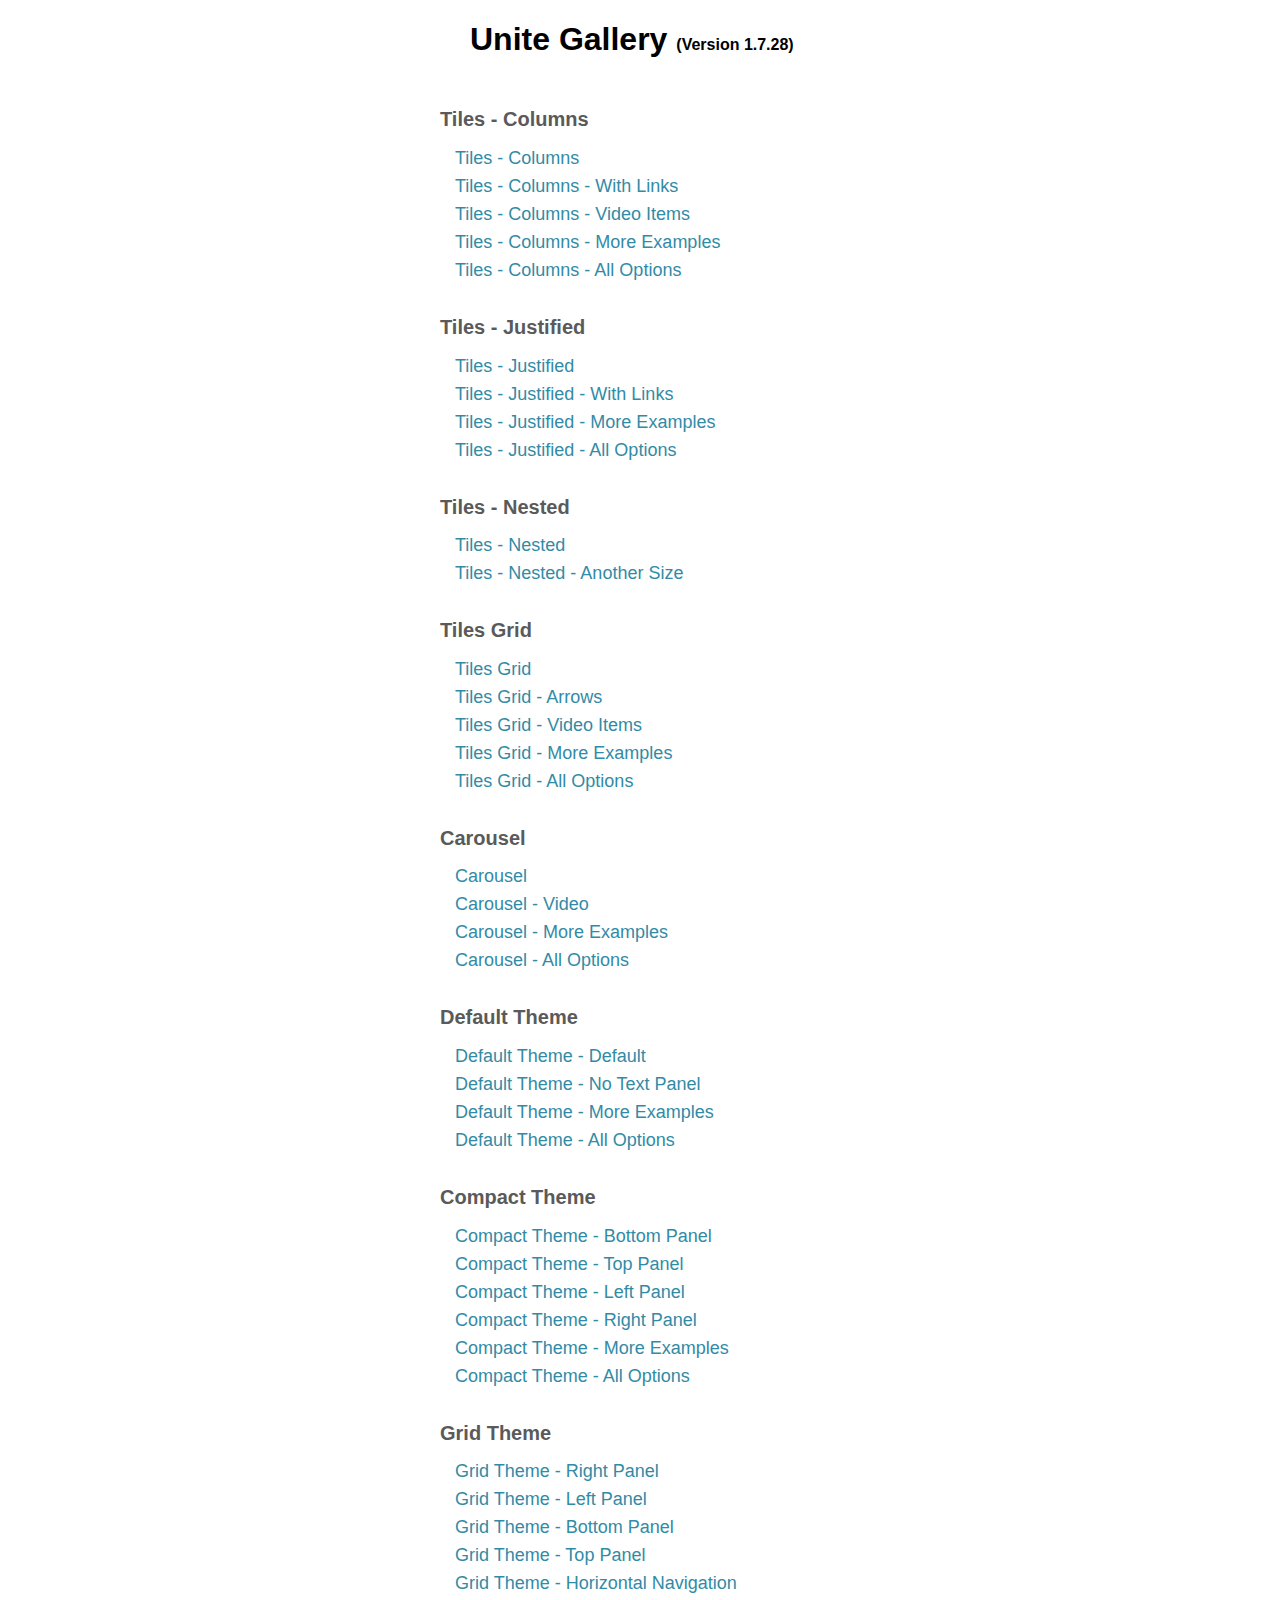
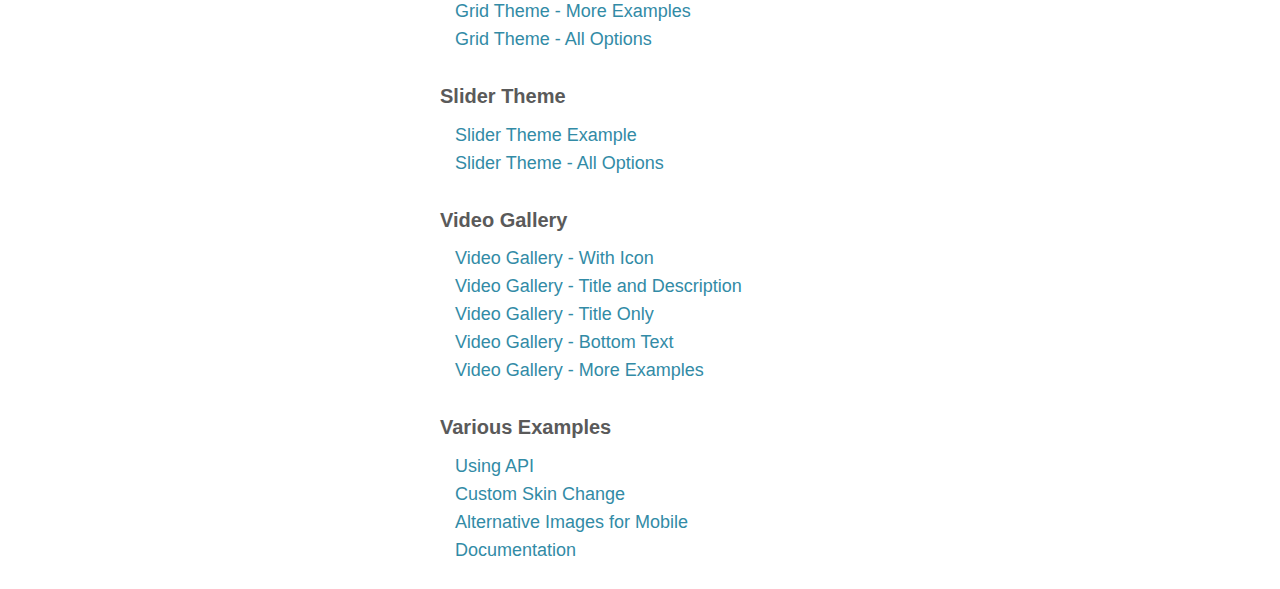
<file: unitegallery-master/package/index.html>
<!DOCTYPE html>

<html xmlns="http://www.w3.org/1999/xhtml">
<head>
<meta http-equiv="Content-Type" content="text/html; charset=UTF-8" />
<title>Unite Gallery</title>

	<script type='text/javascript' src='unitegallery/js/jquery-11.0.min.js'></script>		
	
	<style>
		body{
			font-family:sans-serif,verdana;
			color:#5A5A5A;
		}
		
		.main{
			margin:0px auto;
			width:400px;
			padding-bottom:20px;
		}
		
		ul{
			margin:0px;
			padding:0px;
			display:block;			
		}
		
		ul li{
			text-align:left;
			list-style:none;
			margin-top:7px;
			padding-left:15px;
		}
		
		ul li a{
			text-decoration:none;
			font-size:18px;
			color:#328BA6;
		}
		
		ul li a:hover{
			color:#40A632;
		}
		
		h1{
			padding-left:30px;
			margin-bottom:50px;
		}
		h1 a{
			text-decoration:none;
			color:#000000;
		}
		h1 a:hover{
			text-decoration:underline;
		}
		
		h1 span{
			font-size:16px;
		}
		
		h2{
			margin-top:35px;
			font-size:20px;
		}
		
	</style>
	
</head>

<body>
	
	<div class="main">
		<h1><a href="http://unitegallery.net" target="_blank">Unite Gallery</a> <span><a href="unitegallery/release_log.txt" target="_blank">(Version 1.7.28)</a></span></h1>

		<h2>Tiles - Columns</h2>
		
		<ul>
			<li>
				<a href="tiles_columns.html" target="_blank">Tiles - Columns</a>
			</li>
			<li>
				<a href="tiles_columns_links.html" target="_blank">Tiles - Columns - With Links</a>
			</li>
			<li>
				<a href="tiles_columns_video.html" target="_blank">Tiles - Columns - Video Items</a>
			</li>
			<li>
				<a href="http://unitegallery.net/index.php?page=tiles-columns-variuos" target="_blank">Tiles - Columns - More Examples</a>
			</li>
			<li>
				<a href="http://unitegallery.net/index.php?page=tiles-columns-options" target="_blank">Tiles - Columns - All Options</a>
			</li>
			
		</ul>
		
		<h2>Tiles - Justified</h2>
		
		<ul>
			<li>
				<a href="tiles_justified.html" target="_blank">Tiles - Justified</a>
			</li>
			<li>
				<a href="tiles_justified_links.html" target="_blank">Tiles - Justified - With Links</a>
			</li>
			<li>
				<a href="http://unitegallery.net/index.php?page=tiles-justified-various" target="_blank">Tiles - Justified - More Examples</a>
			</li>
			<li>
				<a href="http://unitegallery.net/index.php?page=tiles-justified-options" target="_blank">Tiles - Justified - All Options</a>
			</li>
		</ul>

		<h2>Tiles - Nested</h2>
		
		<ul>
			<li>
				<a href="tiles_nested.html" target="_blank">Tiles - Nested</a>
			</li>
			<li>
				<a href="tiles_nested_size.html" target="_blank">Tiles - Nested - Another Size</a>
			</li>
		</ul>
	
		<h2>Tiles Grid</h2>
		
		<ul>
			<li>
				<a href="tilesgrid.html" target="_blank">Tiles Grid</a>
			</li>
			<li>
				<a href="tilesgrid_arrows.html" target="_blank">Tiles Grid - Arrows</a>
			</li>
			<li>
				<a href="tilesgrid_video.html" target="_blank">Tiles Grid - Video Items</a>
			</li>
			<li>
				<a href="http://unitegallery.net/index.php?page=tilesgrid-variuos" target="_blank">Tiles Grid - More Examples</a>
			</li>
			<li>
				<a href="http://unitegallery.net/index.php?page=tilesgrid-options" target="_blank">Tiles Grid - All Options</a>
			</li>
		</ul>
		
		<h2>Carousel</h2>
		
		<ul>
			<li>
				<a href="carousel.html" target="_blank">Carousel</a>
			</li>
			<li>
				<a href="carousel_video.html" target="_blank">Carousel - Video</a>
			</li>
			<li>
				<a href="http://unitegallery.net/index.php?page=carousel-various" target="_blank">Carousel - More Examples</a>
			</li>
			<li>
				<a href="http://unitegallery.net/index.php?page=carousel-options" target="_blank">Carousel - All Options</a>
			</li>
		</ul>
		
			
		<h2>Default Theme</h2>
		
		<ul>
			<li>
				<a href="default.html" target="_blank">Default Theme - Default</a>
			</li>
			<li>
				<a href="default_no_panel.html" target="_blank">Default Theme - No Text Panel</a>
			</li>
			<li>
				<a href="http://unitegallery.net/index.php?page=default-variuos" target="_blank">Default Theme - More Examples</a>
			</li>
			<li>
				<a href="http://unitegallery.net/index.php?page=default-options" target="_blank">Default Theme - All Options</a>
			</li>
		</ul>
		
		<h2>Compact Theme</h2>
		
		<ul>
			<li>
				<a href="compact_bottom.html" target="_blank">Compact Theme - Bottom Panel</a>
			</li>
			<li>
				<a href="compact_top.html" target="_blank">Compact Theme - Top Panel</a>
			</li>
			<li>
				<a href="compact_left.html" target="_blank">Compact Theme - Left Panel</a>
			</li>
			<li>
				<a href="compact_right.html" target="_blank">Compact Theme - Right Panel</a>
			</li>
			<li>
				<a href="http://unitegallery.net/index.php?page=compact-variuos" target="_blank">Compact Theme - More Examples</a>
			</li>
			<li>
				<a href="http://unitegallery.net/index.php?page=compact-options" target="_blank">Compact Theme - All Options</a>
			</li>
		</ul>
		
		<h2>Grid Theme</h2>
		
		<ul>
			<li>
				<a href="grid_right.html" target="_blank">Grid Theme - Right Panel</a>
			</li>
			<li>
				<a href="grid_left.html" target="_blank">Grid Theme - Left Panel</a>
			</li>
			<li>
				<a href="grid_bottom.html" target="_blank">Grid Theme - Bottom Panel</a>
			</li>
			<li>
				<a href="grid_top.html" target="_blank">Grid Theme - Top Panel</a>
			</li>
			<li>
				<a href="grid_horizontal.html" target="_blank">Grid Theme - Horizontal Navigation</a>
			</li>
			<li>
				<a href="http://unitegallery.net/index.php?page=grid-various" target="_blank">Grid Theme - More Examples</a>
			</li>
			<li>
				<a href="http://unitegallery.net/index.php?page=grid-options" target="_blank">Grid Theme - All Options</a>
			</li>
		</ul>
		
		<h2>Slider Theme</h2>
		
		<ul>
			<li>
				<a href="slider.html" target="_blank">Slider Theme Example</a>
			</li>
			<li>
				<a href="http://unitegallery.net/index.php?page=slider-options" target="_blank">Slider Theme - All Options</a>
			</li>
		</ul>
	
		<h2>Video Gallery</h2>
		
		<ul>
			<li>
				<a href="video_icon.html" target="_blank">Video Gallery - With Icon</a>
			</li>
			<li>
				<a href="video_both.html" target="_blank">Video Gallery - Title and Description</a>
			</li>
			<li>
				<a href="video_title.html" target="_blank">Video Gallery - Title Only</a>
			</li>
			<li>
				<a href="video_bottom.html" target="_blank">Video Gallery - Bottom Text</a>
			</li>
			<li>
				<a href="http://unitegallery.net/index.php?page=video-theme-options" target="_blank">Video Gallery - More Examples</a>
			</li>
		</ul>
		
		<h2>Various Examples</h2>
		
		<ul>
			<li>
				<a href="api.html" target="_blank">Using API</a>
			</li>
			<li>
				<a href="skin.html" target="_blank">Custom Skin Change</a>
			</li>
			<li>
				<a href="alter_images.html" target="_blank">Alternative Images for Mobile</a>
			</li>
			<li>
				<a href="http://unitegallery.net/index.php?page=documentation" target="_blank">Documentation</a>
			</li>
		</ul>
		
	</div>

</body>
</html>
</file>
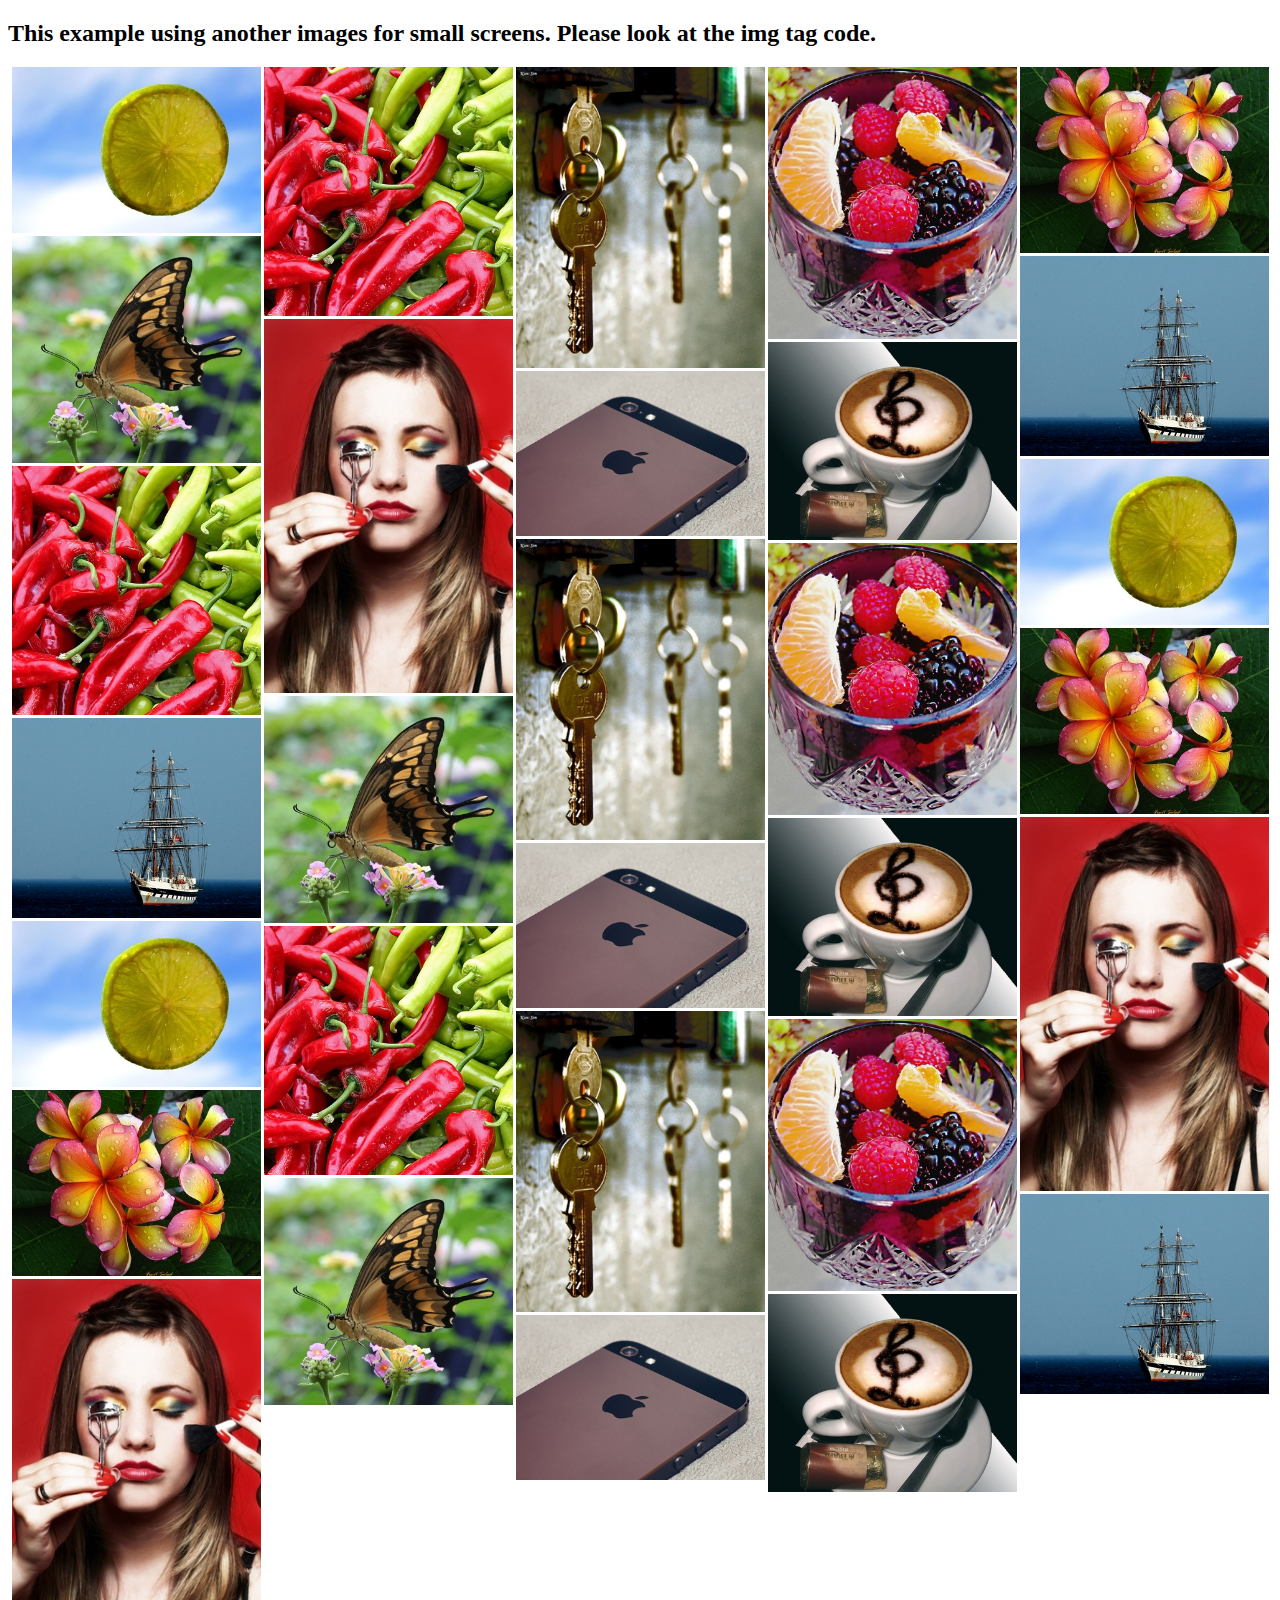
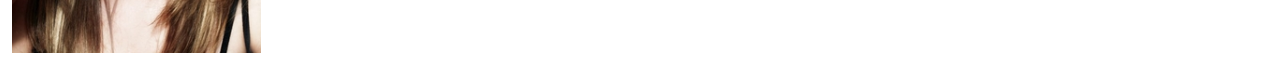
<file: unitegallery-master/package/alter_images.html>
<!DOCTYPE html>

<html xmlns="http://www.w3.org/1999/xhtml">
<head>
<meta http-equiv="Content-Type" content="text/html; charset=UTF-8" />
<title>Unite Gallery - Alternative Image For Mobile</title>

	<script type='text/javascript' src='unitegallery/js/jquery-11.0.min.js'></script>	
	<script type='text/javascript' src='unitegallery/js/unitegallery.min.js'></script>	

	<link rel='stylesheet' href='unitegallery/css/unite-gallery.css' type='text/css' />
	
	<script type='text/javascript' src='unitegallery/themes/tiles/ug-theme-tiles.js'></script>
	
	
</head>

<body>
	
	<h2>This example using another images for small screens. Please look at the img tag code. </h2>
	
	<div id="gallery" style="display:none;">

		<a href="http://unitegallery.net">
		<img alt="Lemon Slice"
		     src="images/thumbs/tile1.jpg"
		     data-image="images/big/tile1.jpg"
		     data-image-mobile="images/thumbs/tile1.jpg"
		     data-thumb-mobile="images/thumbs/tile1.jpg"
		     data-description="This is a Lemon Slice"
		     style="display:none">
		</a>

		<a href="http://unitegallery.net">
		<img alt="Peppers"
		     src="images/thumbs/tile2.jpg"
		     data-image="images/big/tile2.jpg"
		     data-image-mobile="images/thumbs/tile2.jpg"
		     data-thumb-mobile="images/thumbs/tile2.jpg"
		     data-description="Those are peppers"
		     style="display:none">
		</a>

		<a href="http://unitegallery.net">
		<img alt="Keys"
		     src="images/thumbs/tile3.jpg"
		     data-image="images/big/tile3.jpg"
		     data-image-mobile="images/thumbs/tile3.jpg"
		     data-thumb-mobile="images/thumbs/tile3.jpg"
		     data-description="Those are keys"
		     style="display:none">
		</a>

		<a href="http://unitegallery.net">
		<img alt="Friuts in cup"
		     src="images/thumbs/tile4.jpg"
		     data-image="images/big/tile4.jpg"
		     data-image-mobile="images/thumbs/tile4.jpg"
		     data-thumb-mobile="images/thumbs/tile4.jpg"
		     data-description="Those are friuts in a cup"
		     style="display:none">
		</a>

		<a href="http://unitegallery.net">
		<img alt="Yellow Flowers"
		     src="images/thumbs/tile5.jpg"
		     data-image="images/big/tile5.jpg"
		     data-image-mobile="images/thumbs/tile5.jpg"
		     data-thumb-mobile="images/thumbs/tile5.jpg"
		     data-description="Those are yellow flowers"
		     style="display:none">
		</a>

		<a href="http://unitegallery.net">
		<img alt="Butterfly"
		     src="images/thumbs/tile6.jpg"
		     data-image="images/big/tile6.jpg"
		     data-image-mobile="images/thumbs/tile6.jpg"
		     data-thumb-mobile="images/thumbs/tile6.jpg"
		     data-description="This is butterfly"
		     style="display:none">
		</a>

		<a href="http://unitegallery.net">
		<img alt="Boat"
		     src="images/thumbs/tile7.jpg"
		     data-image="images/big/tile7.jpg"
		     data-image-mobile="images/thumbs/tile7.jpg"
		     data-thumb-mobile="images/thumbs/tile7.jpg"
		     data-description="This is a boat"
		     style="display:none">
		</a>

		<a href="http://unitegallery.net">
		<img alt="Woman"
		     src="images/thumbs/tile8.jpg"
		     data-image="images/big/tile8.jpg"
		     data-image-mobile="images/thumbs/tile8.jpg"
		     data-thumb-mobile="images/thumbs/tile8.jpg"
		     data-description="This is a woman"
		     style="display:none">
		</a>

		<a href="http://unitegallery.net">
		<img alt="Cup Of Coffee"
		     src="images/thumbs/tile9.jpg"
		     data-image="images/big/tile9.jpg"
		     data-image-mobile="images/thumbs/tile9.jpg"
		     data-thumb-mobile="images/thumbs/tile9.jpg"
		     data-description="This is cup of coffee"
		     style="display:none">
		</a>

		<a href="http://unitegallery.net">
		<img alt="Iphone Back"
		     src="images/thumbs/tile10.jpg"
		     data-image="images/big/tile10.jpg"
		     data-image-mobile="images/thumbs/tile10.jpg"
		     data-thumb-mobile="images/thumbs/tile10.jpg"
		     data-description="This is iphone back"
		     style="display:none">
		</a>
		
		<a href="http://unitegallery.net">
		<img alt="Lemon Slice"
		     src="images/thumbs/tile1.jpg"
		     data-image="images/big/tile1.jpg"
		     data-image-mobile="images/thumbs/tile1.jpg"
		     data-thumb-mobile="images/thumbs/tile1.jpg"
		     data-description="This is a Lemon Slice"
		     style="display:none">
		</a>

		<a href="http://unitegallery.net">
		<img alt="Peppers"
		     src="images/thumbs/tile2.jpg"
		     data-image="images/big/tile2.jpg"
		     data-image-mobile="images/thumbs/tile2.jpg"
		     data-thumb-mobile="images/thumbs/tile2.jpg"
		     data-description="Those are peppers"
		     style="display:none">
		</a>

		<a href="http://unitegallery.net">
		<img alt="Keys"
		     src="images/thumbs/tile3.jpg"
		     data-image="images/big/tile3.jpg"
		     data-image-mobile="images/thumbs/tile3.jpg"
		     data-thumb-mobile="images/thumbs/tile3.jpg"
		     data-description="Those are keys"
		     style="display:none">
		</a>

		<a href="http://unitegallery.net">
		<img alt="Friuts in cup"
		     src="images/thumbs/tile4.jpg"
		     data-image="images/big/tile4.jpg"
		     data-image-mobile="images/thumbs/tile4.jpg"
		     data-thumb-mobile="images/thumbs/tile4.jpg"
		     data-description="Those are friuts in a cup"
		     style="display:none">
		</a>

		<a href="http://unitegallery.net">
		<img alt="Yellow Flowers"
		     src="images/thumbs/tile5.jpg"
		     data-image="images/big/tile5.jpg"
		     data-image-mobile="images/thumbs/tile5.jpg"
		     data-thumb-mobile="images/thumbs/tile5.jpg"
		     data-description="Those are yellow flowers"
		     style="display:none">
		</a>

		<a href="http://unitegallery.net">
		<img alt="Butterfly"
		     src="images/thumbs/tile6.jpg"
		     data-image="images/big/tile6.jpg"
		     data-image-mobile="images/thumbs/tile6.jpg"
		     data-thumb-mobile="images/thumbs/tile6.jpg"
		     data-description="This is butterfly"
		     style="display:none">
		</a>

		<a href="http://unitegallery.net">
		<img alt="Boat"
		     src="images/thumbs/tile7.jpg"
		     data-image="images/big/tile7.jpg"
		     data-image-mobile="images/thumbs/tile7.jpg"
		     data-thumb-mobile="images/thumbs/tile7.jpg"
		     data-description="This is a boat"
		     style="display:none">
		</a>

		<a href="http://unitegallery.net">
		<img alt="Woman"
		     src="images/thumbs/tile8.jpg"
		     data-image="images/big/tile8.jpg"
		     data-image-mobile="images/thumbs/tile8.jpg"
		     data-thumb-mobile="images/thumbs/tile8.jpg"
		     data-description="This is a woman"
		     style="display:none">
		</a>

		<a href="http://unitegallery.net">
		<img alt="Cup Of Coffee"
		     src="images/thumbs/tile9.jpg"
		     data-image="images/big/tile9.jpg"
		     data-image-mobile="images/thumbs/tile9.jpg"
		     data-thumb-mobile="images/thumbs/tile9.jpg"
		     data-description="This is cup of coffee"
		     style="display:none">
		</a>

		<a href="http://unitegallery.net">
		<img alt="Iphone Back"
		     src="images/thumbs/tile10.jpg"
		     data-image="images/big/tile10.jpg"
		     data-image-mobile="images/thumbs/tile10.jpg"
		     data-thumb-mobile="images/thumbs/tile10.jpg"
		     data-description="This is iphone back"
		     style="display:none">
		</a>
		<a href="http://unitegallery.net">
		<img alt="Lemon Slice"
		     src="images/thumbs/tile1.jpg"
		     data-image="images/big/tile1.jpg"
		     data-image-mobile="images/thumbs/tile1.jpg"
		     data-thumb-mobile="images/thumbs/tile1.jpg"
		     data-description="This is a Lemon Slice"
		     style="display:none">
		</a>

		<a href="http://unitegallery.net">
		<img alt="Peppers"
		     src="images/thumbs/tile2.jpg"
		     data-image="images/big/tile2.jpg"
		     data-image-mobile="images/thumbs/tile2.jpg"
		     data-thumb-mobile="images/thumbs/tile2.jpg"
		     data-description="Those are peppers"
		     style="display:none">
		</a>

		<a href="http://unitegallery.net">
		<img alt="Keys"
		     src="images/thumbs/tile3.jpg"
		     data-image="images/big/tile3.jpg"
		     data-image-mobile="images/thumbs/tile3.jpg"
		     data-thumb-mobile="images/thumbs/tile3.jpg"
		     data-description="Those are keys"
		     style="display:none">
		</a>

		<a href="http://unitegallery.net">
		<img alt="Friuts in cup"
		     src="images/thumbs/tile4.jpg"
		     data-image="images/big/tile4.jpg"
		     data-image-mobile="images/thumbs/tile4.jpg"
		     data-thumb-mobile="images/thumbs/tile4.jpg"
		     data-description="Those are friuts in a cup"
		     style="display:none">
		</a>

		<a href="http://unitegallery.net">
		<img alt="Yellow Flowers"
		     src="images/thumbs/tile5.jpg"
		     data-image="images/big/tile5.jpg"
		     data-image-mobile="images/thumbs/tile5.jpg"
		     data-thumb-mobile="images/thumbs/tile5.jpg"
		     data-description="Those are yellow flowers"
		     style="display:none">
		</a>

		<a href="http://unitegallery.net">
		<img alt="Butterfly"
		     src="images/thumbs/tile6.jpg"
		     data-image="images/big/tile6.jpg"
		     data-image-mobile="images/thumbs/tile6.jpg"
		     data-thumb-mobile="images/thumbs/tile6.jpg"
		     data-description="This is butterfly"
		     style="display:none">
		</a>

		<a href="http://unitegallery.net">
		<img alt="Boat"
		     src="images/thumbs/tile7.jpg"
		     data-image="images/big/tile7.jpg"
		     data-image-mobile="images/thumbs/tile7.jpg"
		     data-thumb-mobile="images/thumbs/tile7.jpg"
		     data-description="This is a boat"
		     style="display:none">
		</a>

		<a href="http://unitegallery.net">
		<img alt="Woman"
		     src="images/thumbs/tile8.jpg"
		     data-image="images/big/tile8.jpg"
		     data-image-mobile="images/thumbs/tile8.jpg"
		     data-thumb-mobile="images/thumbs/tile8.jpg"
		     data-description="This is a woman"
		     style="display:none">
		</a>

		<a href="http://unitegallery.net">
		<img alt="Cup Of Coffee"
		     src="images/thumbs/tile9.jpg"
		     data-image="images/big/tile9.jpg"
		     data-image-mobile="images/thumbs/tile9.jpg"
		     data-thumb-mobile="images/thumbs/tile9.jpg"
		     data-description="This is cup of coffee"
		     style="display:none">
		</a>

		<a href="http://unitegallery.net">
		<img alt="Iphone Back"
		     src="images/thumbs/tile10.jpg"
		     data-image="images/big/tile10.jpg"
		     data-image-mobile="images/thumbs/tile10.jpg"
		     data-thumb-mobile="images/thumbs/tile10.jpg"
		     data-description="This is iphone back"
		     style="display:none">
		</a>

			 
	</div>
	
	<script type="text/javascript">

		jQuery(document).ready(function(){

			jQuery("#gallery").unitegallery();

		});
		
	</script>


</body>
</html>
</file>
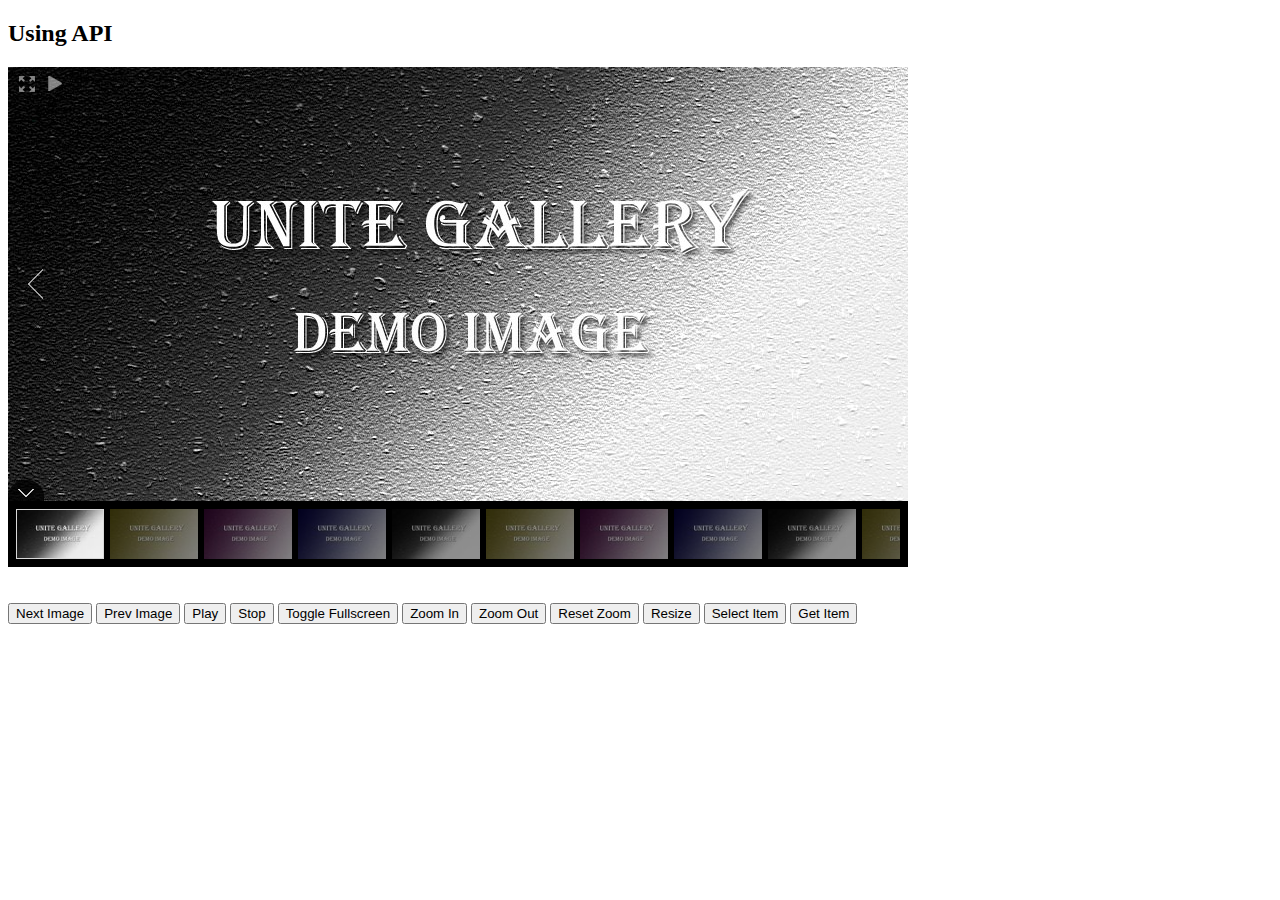
<file: unitegallery-master/package/api.html>
<!DOCTYPE html>

<html xmlns="http://www.w3.org/1999/xhtml">
<head>
<meta http-equiv="Content-Type" content="text/html; charset=UTF-8" />
<title>Unite Gallery - Using API</title>

	<script type='text/javascript' src='unitegallery/js/jquery-11.0.min.js'></script>	
	<script type='text/javascript' src='unitegallery/js/unitegallery.min.js'></script>	

	<link rel='stylesheet' href='unitegallery/css/unite-gallery.css' type='text/css' />
	
	<script type='text/javascript' src='unitegallery/themes/compact/ug-theme-compact.js'></script>
	
	
</head>

<body>
	
	<h2>Using API</h2>
	
	<div id="gallery" style="display:none;">
	
		<img alt="Preview Image 1"
			 src="images/thumbs/thumb1.jpg"
			 data-image="images/big/image1.jpg"
			 data-description="Preview Image 1 Description">
		
		<img alt="Preview Image 2"
			 src="images/thumbs/thumb2.jpg"
			 data-image="images/big/image2.jpg"
			 data-description="Preview Image 2 Description">
			 
		<img alt="Preview Image 3"
			 src="images/thumbs/thumb3.jpg"
			 data-image="images/big/image3.jpg"
			 data-description="Preview Image 3 Description">
			 
		<img alt="Preview Image 4"
			 src="images/thumbs/thumb4.jpg"
			 data-image="images/big/image4.jpg"
			 data-description="Preview Image 4 Description">
		
		<img alt="Preview Image 5"
			 src="images/thumbs/thumb1.jpg"
			 data-image="images/big/image1.jpg"
			 data-description="Preview Image 5 Description">
		
		<img alt="Preview Image 6"
			 src="images/thumbs/thumb2.jpg"
			 data-image="images/big/image2.jpg"
			 data-description="Preview Image 6 Description">
			 
		<img alt="Preview Image 7"
			 src="images/thumbs/thumb3.jpg"
			 data-image="images/big/image3.jpg"
			 data-description="Preview Image 7 Description">
			 
		<img alt="Preview Image 8"
			 src="images/thumbs/thumb4.jpg"
			 data-image="images/big/image4.jpg"
			 data-description="Preview Image 8 Description">
			 
		<img alt="Preview Image 9"
			 src="images/thumbs/thumb1.jpg"
			 data-image="images/big/image1.jpg"
			 data-description="Preview Image 9 Description">
		
		<img alt="Preview Image 10"
			 src="images/thumbs/thumb2.jpg"
			 data-image="images/big/image2.jpg"
			 data-description="Preview Image 10 Description">
			 
		<img alt="Preview Image 11"
			 src="images/thumbs/thumb3.jpg"
			 data-image="images/big/image3.jpg"
			 data-description="Preview Image 11 Description">
			 
		<img alt="Preview Image 12"
			 src="images/thumbs/thumb4.jpg"
			 data-image="images/big/image4.jpg"
			 data-description="Preview Image 12 Description">
			 
		<img alt="Preview Image 13"
			 src="images/thumbs/thumb1.jpg"
			 data-image="images/big/image1.jpg"
			 data-description="Preview Image 13 Description">
		
		<img alt="Preview Image 14"
			 src="images/thumbs/thumb2.jpg"
			 data-image="images/big/image2.jpg"
			 data-description="Preview Image 14 Description">
			 
		<img alt="Preview Image 15"
			 src="images/thumbs/thumb3.jpg"
			 data-image="images/big/image3.jpg"
			 data-description="Preview Image 15 Description">
			 
		<img alt="Preview Image 16"
			 src="images/thumbs/thumb4.jpg"
			 data-image="images/big/image4.jpg"
			 data-description="Preview Image 16 Description">
			 
	</div>
	
	<br><br>		
		<input type="button" value="Next Image" onclick="api.nextItem()">
		<input type="button" value="Prev Image" onclick="api.prevItem()">
		<input type="button" value="Play" onclick="api.play()">
		<input type="button" value="Stop" onclick="api.stop()">
		<input type="button" value="Toggle Fullscreen" onclick="api.toggleFullscreen()">
		<input type="button" value="Zoom In" onclick="api.zoomIn()">
		<input type="button" value="Zoom Out" onclick="api.zoomOut()">
		<input type="button" value="Reset Zoom" onclick="api.resetZoom()">
		<input type="button" value="Resize" onclick="api.resize(800)">
		<input type="button" value="Select Item" onclick="api.selectItem(4)">
		<input type="button" value="Get Item" onclick="alert(api.getItem(4).title)">
	<br><br>		
			
	
		
	<script type="text/javascript">
		var api;

		jQuery(document).ready(function(){
			api = jQuery("#gallery").unitegallery();
		
		
			//those are the eventws you can use:
			
			api.on("item_change",function(num, data){		//on item change, get item number and item data
				
				if(console)
					console.log(data);
				//do something
			});
	
			api.on("resize",function(){				//on gallery resize
				//do something
			});
	
			api.on("enter_fullscreen",function(){	//on enter fullscreen
				//do something
			});
	
			api.on("exit_fullscreen",function(){	//on exit fulscreen
				//do something
			});
			
			api.on("play",function(){				//on start playing
				//do something
			});
	
			api.on("stop",function(){				//on stop playing
				//do something
			});
	
			api.on("pause",function(){				//on pause playing
				//do something
			});
	
			api.on("continue",function(){			//on continue playing
				//do something
			});
			
			
		});
			
			
	</script>

	
</body>
</html>
</file>
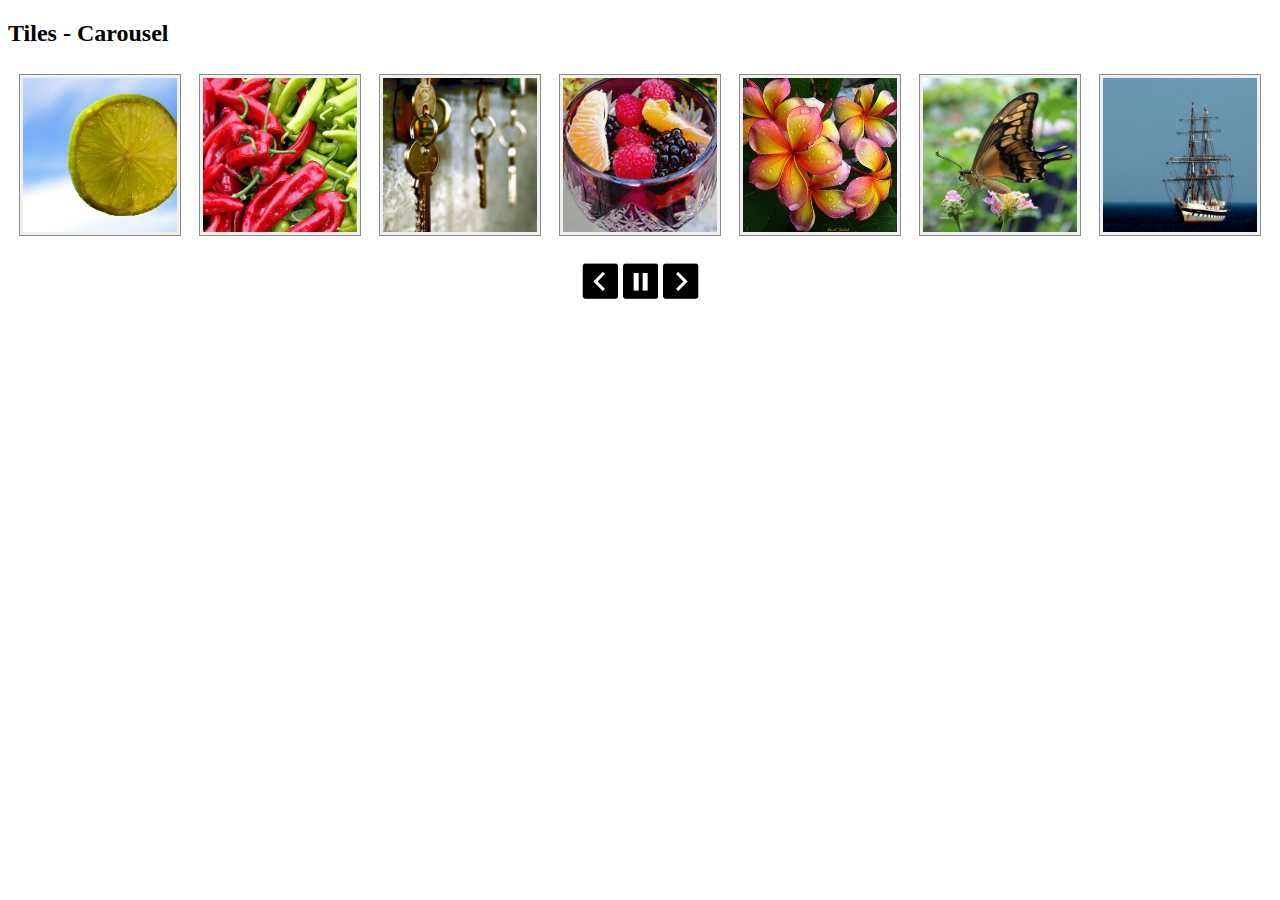
<file: unitegallery-master/package/carousel.html>
<!DOCTYPE html>

<html xmlns="http://www.w3.org/1999/xhtml">
<head>
<meta http-equiv="Content-Type" content="text/html; charset=UTF-8" />
<title>Unite Gallery - Carousel</title>

	<script type='text/javascript' src='unitegallery/js/jquery-11.0.min.js'></script>	
	<script type='text/javascript' src='unitegallery/js/unitegallery.min.js'></script>	

	<link rel='stylesheet' href='unitegallery/css/unite-gallery.css' type='text/css' />
	
	<script type='text/javascript' src='unitegallery/themes/carousel/ug-theme-carousel.js'></script>
	
	
</head>

<body>
	
	<h2>Tiles - Carousel</h2>
	
	<div id="gallery" style="display:none;">

		<a href="http://unitegallery.net">
		<img alt="Lemon Slice"
		     src="images/thumbs/tile1.jpg"
		     data-image="images/big/tile1.jpg"
		     data-description="This is a Lemon Slice"
		     style="display:none">
		</a>

		<a href="http://unitegallery.net">
		<img alt="Peppers"
		     src="images/thumbs/tile2.jpg"
		     data-image="images/big/tile2.jpg"
		     data-description="Those are peppers"
		     style="display:none">
		</a>

		<a href="http://unitegallery.net">
		<img alt="Keys"
		     src="images/thumbs/tile3.jpg"
		     data-image="images/big/tile3.jpg"
		     data-description="Those are keys"
		     style="display:none">
		</a>

		<a href="http://unitegallery.net">
		<img alt="Friuts in cup"
		     src="images/thumbs/tile4.jpg"
		     data-image="images/big/tile4.jpg"
		     data-description="Those are friuts in a cup"
		     style="display:none">
		</a>

		<a href="http://unitegallery.net">
		<img alt="Yellow Flowers"
		     src="images/thumbs/tile5.jpg"
		     data-image="images/big/tile5.jpg"
		     data-description="Those are yellow flowers"
		     style="display:none">
		</a>

		<a href="http://unitegallery.net">
		<img alt="Butterfly"
		     src="images/thumbs/tile6.jpg"
		     data-image="images/big/tile6.jpg"
		     data-description="This is butterfly"
		     style="display:none">
		</a>

		<a href="http://unitegallery.net">
		<img alt="Boat"
		     src="images/thumbs/tile7.jpg"
		     data-image="images/big/tile7.jpg"
		     data-description="This is a boat"
		     style="display:none">
		</a>

		<a href="http://unitegallery.net">
		<img alt="Woman"
		     src="images/thumbs/tile8.jpg"
		     data-image="images/big/tile8.jpg"
		     data-description="This is a woman"
		     style="display:none">
		</a>

		<a href="http://unitegallery.net">
		<img alt="Cup Of Coffee"
		     src="images/thumbs/tile9.jpg"
		     data-image="images/big/tile9.jpg"
		     data-description="This is cup of coffee"
		     style="display:none">
		</a>

		<a href="http://unitegallery.net">
		<img alt="Iphone Back"
		     src="images/thumbs/tile10.jpg"
		     data-image="images/big/tile10.jpg"
		     data-description="This is iphone back"
		     style="display:none">
		</a>
		<a href="http://unitegallery.net">
		<img alt="Lemon Slice"
		     src="images/thumbs/tile1.jpg"
		     data-image="images/big/tile1.jpg"
		     data-description="This is a Lemon Slice"
		     style="display:none">
		</a>

		<a href="http://unitegallery.net">
		<img alt="Peppers"
		     src="images/thumbs/tile2.jpg"
		     data-image="images/big/tile2.jpg"
		     data-description="Those are peppers"
		     style="display:none">
		</a>

		<a href="http://unitegallery.net">
		<img alt="Keys"
		     src="images/thumbs/tile3.jpg"
		     data-image="images/big/tile3.jpg"
		     data-description="Those are keys"
		     style="display:none">
		</a>

		<a href="http://unitegallery.net">
		<img alt="Friuts in cup"
		     src="images/thumbs/tile4.jpg"
		     data-image="images/big/tile4.jpg"
		     data-description="Those are friuts in a cup"
		     style="display:none">
		</a>

		<a href="http://unitegallery.net">
		<img alt="Yellow Flowers"
		     src="images/thumbs/tile5.jpg"
		     data-image="images/big/tile5.jpg"
		     data-description="Those are yellow flowers"
		     style="display:none">
		</a>

		<a href="http://unitegallery.net">
		<img alt="Butterfly"
		     src="images/thumbs/tile6.jpg"
		     data-image="images/big/tile6.jpg"
		     data-description="This is butterfly"
		     style="display:none">
		</a>

		<a href="http://unitegallery.net">
		<img alt="Boat"
		     src="images/thumbs/tile7.jpg"
		     data-image="images/big/tile7.jpg"
		     data-description="This is a boat"
		     style="display:none">
		</a>

		<a href="http://unitegallery.net">
		<img alt="Woman"
		     src="images/thumbs/tile8.jpg"
		     data-image="images/big/tile8.jpg"
		     data-description="This is a woman"
		     style="display:none">
		</a>

		<a href="http://unitegallery.net">
		<img alt="Cup Of Coffee"
		     src="images/thumbs/tile9.jpg"
		     data-image="images/big/tile9.jpg"
		     data-description="This is cup of coffee"
		     style="display:none">
		</a>

		<a href="http://unitegallery.net">
		<img alt="Iphone Back"
		     src="images/thumbs/tile10.jpg"
		     data-image="images/big/tile10.jpg"
		     data-description="This is iphone back"
		     style="display:none">
		</a>
		<a href="http://unitegallery.net">
		<img alt="Lemon Slice"
		     src="images/thumbs/tile1.jpg"
		     data-image="images/big/tile1.jpg"
		     data-description="This is a Lemon Slice"
		     style="display:none">
		</a>

		<a href="http://unitegallery.net">
		<img alt="Peppers"
		     src="images/thumbs/tile2.jpg"
		     data-image="images/big/tile2.jpg"
		     data-description="Those are peppers"
		     style="display:none">
		</a>

		<a href="http://unitegallery.net">
		<img alt="Keys"
		     src="images/thumbs/tile3.jpg"
		     data-image="images/big/tile3.jpg"
		     data-description="Those are keys"
		     style="display:none">
		</a>

		<a href="http://unitegallery.net">
		<img alt="Friuts in cup"
		     src="images/thumbs/tile4.jpg"
		     data-image="images/big/tile4.jpg"
		     data-description="Those are friuts in a cup"
		     style="display:none">
		</a>

		<a href="http://unitegallery.net">
		<img alt="Yellow Flowers"
		     src="images/thumbs/tile5.jpg"
		     data-image="images/big/tile5.jpg"
		     data-description="Those are yellow flowers"
		     style="display:none">
		</a>

		<a href="http://unitegallery.net">
		<img alt="Butterfly"
		     src="images/thumbs/tile6.jpg"
		     data-image="images/big/tile6.jpg"
		     data-description="This is butterfly"
		     style="display:none">
		</a>

		<a href="http://unitegallery.net">
		<img alt="Boat"
		     src="images/thumbs/tile7.jpg"
		     data-image="images/big/tile7.jpg"
		     data-description="This is a boat"
		     style="display:none">
		</a>

		<a href="http://unitegallery.net">
		<img alt="Woman"
		     src="images/thumbs/tile8.jpg"
		     data-image="images/big/tile8.jpg"
		     data-description="This is a woman"
		     style="display:none">
		</a>

		<a href="http://unitegallery.net">
		<img alt="Cup Of Coffee"
		     src="images/thumbs/tile9.jpg"
		     data-image="images/big/tile9.jpg"
		     data-description="This is cup of coffee"
		     style="display:none">
		</a>

		<a href="http://unitegallery.net">
		<img alt="Iphone Back"
		     src="images/thumbs/tile10.jpg"
		     data-image="images/big/tile10.jpg"
		     data-description="This is iphone back"
		     style="display:none">
		</a>
		<a href="http://unitegallery.net">
		<img alt="Lemon Slice"
		     src="images/thumbs/tile1.jpg"
		     data-image="images/big/tile1.jpg"
		     data-description="This is a Lemon Slice"
		     style="display:none">
		</a>

		<a href="http://unitegallery.net">
		<img alt="Peppers"
		     src="images/thumbs/tile2.jpg"
		     data-image="images/big/tile2.jpg"
		     data-description="Those are peppers"
		     style="display:none">
		</a>

		<a href="http://unitegallery.net">
		<img alt="Keys"
		     src="images/thumbs/tile3.jpg"
		     data-image="images/big/tile3.jpg"
		     data-description="Those are keys"
		     style="display:none">
		</a>

		<a href="http://unitegallery.net">
		<img alt="Friuts in cup"
		     src="images/thumbs/tile4.jpg"
		     data-image="images/big/tile4.jpg"
		     data-description="Those are friuts in a cup"
		     style="display:none">
		</a>

		<a href="http://unitegallery.net">
		<img alt="Yellow Flowers"
		     src="images/thumbs/tile5.jpg"
		     data-image="images/big/tile5.jpg"
		     data-description="Those are yellow flowers"
		     style="display:none">
		</a>

		<a href="http://unitegallery.net">
		<img alt="Butterfly"
		     src="images/thumbs/tile6.jpg"
		     data-image="images/big/tile6.jpg"
		     data-description="This is butterfly"
		     style="display:none">
		</a>

		<a href="http://unitegallery.net">
		<img alt="Boat"
		     src="images/thumbs/tile7.jpg"
		     data-image="images/big/tile7.jpg"
		     data-description="This is a boat"
		     style="display:none">
		</a>

		<a href="http://unitegallery.net">
		<img alt="Woman"
		     src="images/thumbs/tile8.jpg"
		     data-image="images/big/tile8.jpg"
		     data-description="This is a woman"
		     style="display:none">
		</a>

		<a href="http://unitegallery.net">
		<img alt="Cup Of Coffee"
		     src="images/thumbs/tile9.jpg"
		     data-image="images/big/tile9.jpg"
		     data-description="This is cup of coffee"
		     style="display:none">
		</a>

		<a href="http://unitegallery.net">
		<img alt="Iphone Back"
		     src="images/thumbs/tile10.jpg"
		     data-image="images/big/tile10.jpg"
		     data-description="This is iphone back"
		     style="display:none">
		</a>
		<a href="http://unitegallery.net">
		<img alt="Lemon Slice"
		     src="images/thumbs/tile1.jpg"
		     data-image="images/big/tile1.jpg"
		     data-description="This is a Lemon Slice"
		     style="display:none">
		</a>

		<a href="http://unitegallery.net">
		<img alt="Peppers"
		     src="images/thumbs/tile2.jpg"
		     data-image="images/big/tile2.jpg"
		     data-description="Those are peppers"
		     style="display:none">
		</a>

		<a href="http://unitegallery.net">
		<img alt="Keys"
		     src="images/thumbs/tile3.jpg"
		     data-image="images/big/tile3.jpg"
		     data-description="Those are keys"
		     style="display:none">
		</a>

		<a href="http://unitegallery.net">
		<img alt="Friuts in cup"
		     src="images/thumbs/tile4.jpg"
		     data-image="images/big/tile4.jpg"
		     data-description="Those are friuts in a cup"
		     style="display:none">
		</a>

		<a href="http://unitegallery.net">
		<img alt="Yellow Flowers"
		     src="images/thumbs/tile5.jpg"
		     data-image="images/big/tile5.jpg"
		     data-description="Those are yellow flowers"
		     style="display:none">
		</a>

		<a href="http://unitegallery.net">
		<img alt="Butterfly"
		     src="images/thumbs/tile6.jpg"
		     data-image="images/big/tile6.jpg"
		     data-description="This is butterfly"
		     style="display:none">
		</a>

		<a href="http://unitegallery.net">
		<img alt="Boat"
		     src="images/thumbs/tile7.jpg"
		     data-image="images/big/tile7.jpg"
		     data-description="This is a boat"
		     style="display:none">
		</a>

		<a href="http://unitegallery.net">
		<img alt="Woman"
		     src="images/thumbs/tile8.jpg"
		     data-image="images/big/tile8.jpg"
		     data-description="This is a woman"
		     style="display:none">
		</a>

		<a href="http://unitegallery.net">
		<img alt="Cup Of Coffee"
		     src="images/thumbs/tile9.jpg"
		     data-image="images/big/tile9.jpg"
		     data-description="This is cup of coffee"
		     style="display:none">
		</a>

		<a href="http://unitegallery.net">
		<img alt="Iphone Back"
		     src="images/thumbs/tile10.jpg"
		     data-image="images/big/tile10.jpg"
		     data-description="This is iphone back"
		     style="display:none">
		</a>

			 
	</div>
	
	<script type="text/javascript">

		jQuery(document).ready(function(){

			jQuery("#gallery").unitegallery();

		});
		
	</script>


</body>
</html>
</file>
<file: unitegallery-master/package/unitegallery/css/unite-gallery.css>
.---------Protection--------{}

.ug-gallery-wrapper, 
.ug-gallery-wrapper *{
	transition: all !important;
	-o-transition: all !important;
	-webkit-transition: all;
	-moz-transition: all !important;
	-ms-transition: all !important;
	max-width:none;
}

.ug-gallery-wrapper{
	z-index:0;
} 

.ug-item-wrapper img{
	width:auto;
	max-width:none;
	margin:0px;
	padding:0px;
}

.ug-videoplayer-wrapper video{
	height:100%;
	width:100%;
	visibility: visible !important;
}


.---------General_Styles--------{}

.ug-rtl{
	direction:rtl;
}

.ug-gallery-wrapper{
	overflow:hidden;
	position:relative;
	font-family:Arial, Helvetica, sans-serif;
}

.ug-error-message{
	text-align:center;
	padding-top:30px;
	padding-bottom:30px;
	font-size:20px;
	color:#F30D0D;
}

.ug-error-message-wrapper{
	width:100%;
	height:100%;
	border:1px solid black;
}

.ug-gallery-wrapper .ug-canvas-pie{
	position:absolute;
	z-index:4;
}

.ug-gallery-wrapper .ug-progress-bar{
	position:absolute;
	overflow:hidden;
	z-index:4;
}

.ug-gallery-wrapper .ug-progress-bar-inner{
	xposition:absolute;
}

.ug-gallery-wrapper.ug-fullscreen{
	height: 100% !important;
	width: 100% !important;
	max-width:none !important;
	max-height:none !important;
}

.ug-gallery-wrapper.ug-fake-fullscreen{
	position: fixed !important;
	height: auto !important;
	width: auto !important;
	max-width:none !important;
	max-height:none !important;
	margin: 0px !important;
	padding: 0px !important;
	top: 0px !important;
	left: 0px !important;
	bottom: 0px !important;
	right: 0px !important;
	z-index: 999999 !important;
}

.ug-body-fullscreen{
	overflow: hidden !important;
	height: 100% !important;
	width: 100% !important;
	margin:0px !important;
	padding:0px !important;	
}

.ug-gallery-wrapper .ug-preloader-trans{
	display:block;
	height:35px;
	width:32px;
	height:32px;
	background-image:url('../images/loader_skype_trans.gif');
	background-repeat:no-repeat;
}


.--------------SLIDER------------------{}

.ug-gallery-wrapper .ug-slider-wrapper{
	position:absolute;
	overflow:hidden;
	z-index:1;
	background-color:#000000;
}


.ug-slider-wrapper .ug-slide-wrapper{
	position:absolute;
}

.ug-slide-wrapper.ug-slide-clickable{
	cursor:pointer;
}

.ug-slider-wrapper .ug-slider-inner{
	position:absolute;
	z-index:0;
}

.ug-slider-wrapper .ug-item-wrapper{
	position:absolute;
	overflow:hidden;
}

.ug-slider-wrapper,
.ug-item-wrapper img{
	
	-webkit-user-select: none;	/* make unselectable */         
	-moz-user-select: none; 
	-ms-user-select: none;	
	max-width:none !important;
	box-sizing:border-box;
}

.ug-slider-wrapper .ug-slider-preloader{
	position:absolute;
	z-index:1;
	border:2px solid #ffffff;
	border-radius:6px;
	background-color:#ffffff;
	background-position:center center;
	background-repeat:no-repeat;
}

.ug-slider-preloader.ug-loader1{
	width:30px;
	height:30px;
	background-image:url('../images/loader-white1.gif');
}

.ug-slider-preloader.ug-loader1.ug-loader-black{
	background-image:url('../images/loader-black1.gif');	
}
	
.ug-slider-preloader.ug-loader2{
	width:32px;
	height:32px;
	background-image:url('../images/loader-white2.gif');
}

.ug-slider-preloader.ug-loader2.ug-loader-black{
	background-image:url('../images/loader-black2.gif');	
}

.ug-slider-preloader.ug-loader3{
	width:38px;
	height:38px;
	background-image:url('../images/loader-white3.gif');
}

.ug-slider-preloader.ug-loader3.ug-loader-black{
	background-image:url('../images/loader-black3.gif');	
}

.ug-slider-preloader.ug-loader4{
	width:32px;
	height:32px;
	background-image:url('../images/loader-white4.gif');
	background-color:white;
}

.ug-slider-preloader.ug-loader4.ug-loader-black{
	background-image:url('../images/loader-black4.gif');	
}

.ug-slider-preloader.ug-loader5{
	width:60px;
	height:8px;
	background-image:url('../images/loader-white5.gif');
	background-color:white;
	border:none;
	border-radius:0px;
}

.ug-slider-preloader.ug-loader5.ug-loader-black{
	background-image:url('../images/loader-black5.gif');
	border:2px solid #000000;
}

.ug-slider-preloader.ug-loader6{
	width:32px;
	height:32px;
	background-image:url('../images/loader-white6.gif');
}

.ug-slider-preloader.ug-loader6.ug-loader-black{
	background-image:url('../images/loader-black6.gif');	
}

.ug-slider-preloader.ug-loader7{
	width:32px;
	height:10px;
	background-image:url('../images/loader-white7.gif');
	border-width:3px;
	border-radius:3px;
}

.ug-slider-preloader.ug-loader7.ug-loader-black{
	background-image:url('../images/loader-black7.gif');	
}

.ug-slider-preloader.ug-loader-black{
	border-color:#000000;
	background-color:#000000;
}

.ug-slider-preloader.ug-loader-nobg{
	background-color:transparent;
}

.ug-slider-wrapper .ug-button-videoplay{
	position:absolute;
	z-index:2;
	cursor:pointer;	
}

.ug-slider-wrapper .ug-button-videoplay.ug-type-square{	
	width:86px;
	height:66px;
	background-image:url('../images/play-button-square.png');
	background-position:0px -66px;
}

.ug-slider-wrapper .ug-button-videoplay.ug-type-square.ug-button-hover{
	background-position:0px 0px;
}


.ug-slider-wrapper .ug-button-videoplay.ug-type-round{	
	width:76px;
	height:76px;
	background-image:url('../images/play-button-round.png');
	opacity:0.9;
	filter: alpha(opacity = 90);
	transition: all 0.3s ease 0s !important;
}


.ug-slider-wrapper .ug-button-videoplay.ug-type-round.ug-button-hover{
	opacity:1;
	filter: alpha(opacity = 100);
	transition: all 0.3s ease 0s !important;
}


.--------------VIDEO_PLAYER------------------{}

.ug-gallery-wrapper .ug-videoplayer{
	position:absolute;
	z-index:100;	
	background-color:#000000;
	background-image:url('../images/loader-black1.gif');	
	background-repeat:no-repeat;
	background-position:center center;
	box-sizing:border-box;
	-moz-box-sizing:border-box;
}

.ug-videoplayer .ug-videoplayer-wrapper{
	width:100%;
	height:100%;
	background-color:#000000;
	background-image:url('../images/loader-black1.gif');	
	background-repeat:no-repeat;
	background-position:center center;
}


.ug-videoplayer .ug-videoplayer-button-close{
	position:absolute;
	height:64px;
	width:64px;
	background-image:url('../images/button-close.png');
	cursor:pointer;
	z-index:1000;
}


.ug-videoplayer .ug-videoplayer-button-close:hover{
	background-position: 0px -64px;
}

.--------------THUMBS_STRIP------------------{}


.ug-gallery-wrapper .ug-thumbs-strip,
.ug-gallery-wrapper .ug-thumbs-grid{
	position:absolute;
	overflow:hidden;
	
	-webkit-user-select: none;	/* make unselectable */         
	-moz-user-select: none; 
	-ms-user-select: none;
	
	xbackground-color:green;
	z-index:10;
}

.ug-thumbs-strip.ug-dragging{
	xcursor: -webkit-grab;
	xcursor: -moz-grab;
}

.ug-gallery-wrapper .ug-thumbs-strip-inner,
.ug-gallery-wrapper .ug-thumbs-grid-inner{
	position:absolute;
}

.ug-thumb-wrapper.ug-thumb-generated{
	position:absolute;
	overflow:hidden;
	
	-webkit-user-select: none;	/* make unselectable */         
	-moz-user-select: none; 
	-ms-user-select: none;
	
	box-sizing:border-box;
	-moz-box-sizing:border-box;
}


.ug-thumb-wrapper.ug-thumb-generated .ug-thumb-loader,
.ug-thumb-wrapper.ug-thumb-generated .ug-thumb-error{
	position:absolute;
	top:0px;
	left:0px;
	background-repeat:no-repeat;
	background-position:center center;
}

.ug-thumb-wrapper .ug-thumb-border-overlay{
	position:absolute;
	top:0px;
	left:0px;
	z-index:4;
	box-sizing:border-box;
	-moz-box-sizing:border-box;
	border-style:solid;
}

.ug-thumb-wrapper .ug-thumb-overlay{
	position:absolute;
	top:0px;
	left:0px;
	z-index:3;
}

.ug-thumb-wrapper.ug-thumb-generated .ug-thumb-loader-dark{
	background-image:url('../images/loader.gif');
}

.ug-thumb-wrapper.ug-thumb-generated .ug-thumb-loader-bright{
	background-image:url('../images/loader_bright.gif');
}

.ug-thumb-wrapper.ug-thumb-generated .ug-thumb-error{
	background-image:url('../images/not_loaded.png');
}

.ug-thumb-wrapper.ug-thumb-generated img{
	position:absolute;
	z-index:1;
	max-width:none !important;
}

.ug-thumb-wrapper.ug-thumb-generated img.ug-thumb-image-overlay{
	position:absolute;
	z-index:2;
	max-width:none !important;
}


/* bw desaturate effect lightweight */
img.ug-bw-effect{
	filter: grayscale(100%);
    filter: url("data:image/svg+xml;utf8,<svg xmlns=\'http://www.w3.org/2000/svg\'><filter id=\'grayscale\'><feColorMatrix type=\'matrix\' values=\'0.3333 0.3333 0.3333 0 0 0.3333 0.3333 0.3333 0 0 0.3333 0.3333 0.3333 0 0 0 0 0 1 0\'/></filter></svg>#grayscale"); /* Firefox 10+, Firefox on Android */	
	-moz-filter: grayscale(100%);
	-webkit-filter: grayscale(100%); 
}

/* blur effect desaturate effect lightweight */
img.ug-blur-effect{
	
	filter: blur(0.8px); 
	-webkit-filter: blur(0.8px);
	-moz-filter: blur(0.8px);
	-o-filter: blur(0.8px);
	-ms-filter: blur(0.8px);    
    filter: url("data:image/svg+xml;utf8,<svg xmlns=\'http://www.w3.org/2000/svg\'><filter id='blur'><feGaussianBlur stdDeviation=\'0.8\' /></filter></svg>#blur"); /* Firefox 10+, Firefox on Android */
	filter:progid:DXImageTransform.Microsoft.Blur(PixelRadius='0.8');
}

img.ug-sepia-effect{
	-webkit-filter: sepia(1);
	-webkit-filter: sepia(100%); -moz-filter: sepia(100%);
	-ms-filter: sepia(100%); -o-filter: sepia(100%);
	filter: url("data:image/svg+xml;utf8,<svg xmlns=\'http://www.w3.org/2000/svg\'><filter id=\'sepia\'><feColorMatrix values=\'0.14 0.45 0.05 0 0 0.12 0.39 0.04 0 0 0.08 0.28 0.03 0 0 0 0 0 1 0\' /></filter></svg>#sepia"); /* Firefox 10+, Firefox on Android */
	filter: sepia(100%);
	background-color: #5E2612;
	filter: alpha(opacity = 50);
	zoom:1;
}


.--------------BULLETS------------------{}


.ug-gallery-wrapper .ug-bullets{
	position: absolute;
	top:0px;
	left:0px;
	margin:0px;
	padding:0px;
}

.ug-gallery-wrapper .ug-bullets .ug-bullet{
	background-repeat:no-repeat;
	cursor:pointer;
	display:block;
	float:left;
	z-index:2;
}

.ug-gallery-wrapper .ug-bullets .ug-bullet:first-child{
	margin-left:0px;
}


.--------------TEXT_PANEL------------------{}

.ug-gallery-wrapper .ug-textpanel{
	position:absolute;
	overflow:hidden;
}

.ug-slider-wrapper .ug-textpanel{
	z-index:2;
}

.ug-gallery-wrapper .ug-textpanel-bg,
.ug-gallery-wrapper .ug-textpanel-title,
.ug-gallery-wrapper .ug-textpanel-description{
	display:block;
	position:absolute;
	margin:0px;
	padding:0px;
}


.ug-gallery-wrapper .ug-textpanel-bg{
	background-color:#000000;
	opacity:0.4;
	filter: alpha(opacity = 40);
	z-index:1;
}

.ug-textpanel-textwrapper{
	overflow:hidden;
}

.ug-gallery-wrapper .ug-textpanel-title{
	font-size:16px;
	font-weight:bold;
	color:white;
	text-align:left;
	z-index:2;	
}

.ug-gallery-wrapper .ug-textpanel-description{
	font-size:14px;
	color:white;
	text-align:left;
	z-index:3;
}


.--------------ZOOM_PANEL------------------{}

.ug-slider-wrapper .ug-zoompanel{
	position:absolute;
	top:200px;
	left:100px;
}

.ug-zoompanel .ug-zoompanel-button{
    background-repeat: no-repeat;
    cursor:pointer;
    display:block;
}


.--------------ZOOM_PANEL_BUTTONS------------------{}

.ug-gallery-wrapper .ug-arrow-left{
	position:absolute;	
	background-repeat:no-repeat;
	display:block;
	cursor:pointer;
}

.ug-gallery-wrapper .ug-arrow-right{
	position:absolute;
	background-repeat:no-repeat;
	cursor:pointer;
}


.--------------GRID_PANEL_AND_ARROWS------------------{}


.ug-gallery-wrapper .ug-grid-panel{
	position:absolute;
    background-color: #000000;
    xbackground-color: blue;

    z-index:2;
}


.ug-gallery-wrapper .ug-grid-panel .grid-arrow{
	position:absolute;
	background-repeat:no-repeat;
	cursor:pointer;
	z-index:11;
}

.ug-gallery-wrapper .ug-grid-panel .grid-arrow.ug-button-disabled{
	cursor:default;	
}


/* handle tip */
.ug-gallery-wrapper .ug-panel-handle-tip{
	position:absolute;
	z-index:13;
	cursor:pointer;
}

.ug-gallery-wrapper .ug-overlay-disabled{
	position:absolute;
	z-index:100;
	width:100%;
	height:100%;
	background-color:#000000;
	opacity: 0.3;
    filter: alpha(opacity=30);	
	background-image:url('../images/cover-grid.png');
}


.--------------STRIP_PANEL------------------{}

.ug-gallery-wrapper .ug-strip-panel{
	position:absolute;
	background-color:#000000;
	z-index:2;
}

.ug-strip-panel .ug-strip-arrow{
	position:absolute;	
	cursor:pointer;
}

.ug-strip-panel .ug-strip-arrow.ug-button-disabled{
	cursor:default;
}


.ug-strip-panel .ug-strip-arrow-tip{
	position:absolute;
}

.--------------TILES------------------{}

.ug-thumb-wrapper.ug-tile{
	display:block;
	position:absolute;
	box-sizing:border-box;
	-moz-box-sizing:border-box;
	overflow:hidden;
	padding:0px;
	margin:0px;
}

.ug-tile .ug-tile-cloneswrapper{
	position:absolute;
	width:0px;
	height:0px;
	top:0px;
	left:0px;
	overflow:hidden;
	opacity:0;
	filter: alpha(opacity = 90);
}


/* transit something */
/* transit fixed size items */
/* transit image overlay */

.ug-tiles-transit.ug-tiles-transition-active .ug-thumb-wrapper.ug-tile,
.ug-tiles-transit.ug-tiles-transition-active .ug-thumb-wrapper.ug-tile .ug-trans-enabled{
	transition: left 0.7s ease 0s, top 0.7s ease 0s, width 0.7s ease 0s, height 0.7s ease 0s !important;
}


.ug-thumb-wrapper.ug-tile.ug-tile-clickable{
	cursor: pointer;
}

.ug-thumb-wrapper.ug-tile .ug-image-container{
	position:absolute;
	overflow:hidden;
	z-index:1;
	top:0px;
	left:0px;
}

.ug-thumb-wrapper.ug-tile img.ug-thumb-image{

	-webkit-user-select: none;	/* make unselectable */         
	-moz-user-select: none; 
	-ms-user-select: none;	
	max-width:none !important;
	max-height:none !important;

	display:block;	
	border:none;
	padding:0px !important;
	margin:0px !important;
	
	width:auto;
	height:auto;
	position:absolute;
}


.ug-thumb-wrapper.ug-tile .ug-tile-image-overlay{
	position:absolute;
	overflow:hidden;
	z-index:2;
	top:0px;
	left:0px;
}

.ug-thumb-wrapper.ug-tile .ug-tile-image-overlay img{
	width:100%;
	max-width:none !important;	
}

.ug-tiletype-justified .ug-thumb-wrapper.ug-tile .ug-tile-image-overlay img{
	height:100%;
	max-width:none !important;	
}

.ug-thumb-wrapper.ug-tile .ug-tile-icon{
	position:absolute;
	width:38px;
	height:38px;
	background-repeat:no-repeat;
	background-position:0 0;
	xbackground-color:green;
	z-index:6;
	top:1px;
	left:1px;
	cursor:pointer;
}

.ug-thumb-wrapper.ug-tile .ug-tile-icon.ug-icon-link{
	background-image:url('../images/icon-link32.png');	
}

.ug-thumb-wrapper.ug-tile .ug-tile-icon.ug-icon-zoom{
	background-image:url('../images/icon-zoom32.png');	
}

.ug-thumb-wrapper.ug-tile .ug-tile-icon.ug-icon-play{
	background-image:url('../images/icon-play32.png');	
}

.ug-thumb-wrapper.ug-tile .ug-tile-icon:hover{
	background-position:0 -38px;
}


.ug-thumbs-grid .ug-tile-image-overlay img{
	width:auto;
	height:auto;
	position:absolute;
	max-width:none !important;
}

/* text panel on tiles*/

.ug-tile .ug-textpanel{
	z-index: 5;
	cursor:default;
}

.ug-tile.ug-tile-clickable .ug-textpanel{
	cursor:pointer;
}

.ug-tile .ug-textpanel-title{
	font-size:14px;
	font-weight:bold;
}

.--------------CAROUSEL------------------{}

.ug-gallery-wrapper .ug-carousel-wrapper{
	position:absolute;
	overflow:hidden;
}

.ug-gallery-wrapper .ug-carousel-inner{
	position:absolute;
}


.------------------LIGHTBOX---------------------{}

.ug-gallery-wrapper.ug-lightbox{
	display: none;
	position: fixed;
    border: none;
    padding:0px;
    margin:0px;
    outline: invert none medium;
    overflow: hidden;
    top: 0;
    left: 0;
	width: 100%;
    height: 100%;
	max-width:none !important;
	max-height:none !important;
    z-index: 999999;
}

.ug-lightbox .ug-lightbox-top-panel{
	position:absolute;
	z-index:2;
}

.ug-lightbox .ug-lightbox-top-panel-overlay{
	width:100%;
	height:100%;
	position:absolute;
	background-color:#000000;
	opacity:0.4;
	filter: alpha(opacity=40);
}


.ug-lightbox .ug-lightbox-overlay{
	z-index:1;
	width:100%;
	height:100%;
    background-color:#000000;
    opacity:1;
}

.ug-lightbox .ug-slider-wrapper{
	z-index:1;
	xbackground-color:green;
	background-color:transparent !important;
}

.ug-lightbox .ug-textpanel{
	z-index: 2;
}


.ug-lightbox .ug-lightbox-arrow-left,
.ug-lightbox .ug-lightbox-arrow-right{
	position:absolute;
	width:50px;
	height:55px;
	background-repeat:no-repeat;
	background-image:url('../images/lightbox-arrow-left.png');
	background-position:0px 0px;
	z-index:3;
	cursor:pointer;
}

.ug-lightbox .ug-lightbox-arrow-right{
	background-image:url('../images/lightbox-arrow-right.png');
}

.ug-lightbox .ug-lightbox-button-close{
	position:absolute;
	width:36px;
	height:36px;
	background-repeat:no-repeat;
	background-image:url('../images/lightbox-icon-close.png');
	background-position:0px 0px;
	z-index:4;
	cursor:pointer;
}


.ug-lightbox-compact .ug-lightbox-button-close{
	width:45px;
	height:41px;
	background-image:url('../images/lightbox-icon-close-compact2.png');
}


.ug-lightbox .ug-lightbox-arrow-left.ug-arrow-hover,
.ug-lightbox .ug-lightbox-arrow-right.ug-arrow-hover{
	background-position:0px -55px;	
}

.ug-lightbox .ug-lightbox-button-close.ug-button-hover{
	background-position:0px -35px;
}

.ug-lightbox-compact .ug-lightbox-button-close.ug-button-hover{
	background-position:0px -40px;
}

.ug-lightbox .ug-lightbox-numbers{
	position:absolute;
	color:#e5e5e5;
	font-size:12px;
	top:14px;
	left:8px;
	z-index:3;
}

.ug-lightbox-compact .ug-lightbox-numbers{
	font-size: 14px;
	padding-right:5px;
	padding-top:7px;
}

.ug-lightbox .ug-textpanel-title,
.ug-lightbox .ug-textpanel-description{
	font-size: 14px;
	font-weight: normal;
	color: #e5e5e5;
}

.ug-lightbox-compact .ug-textpanel-title,
.ug-lightbox-compact .ug-textpanel-description{
	color:#F3F3F3;
	font-size: 16px;
}

.------------------LOADMORE_BUTTON---------------------{}

.ug-loadmore-wrapper{
	margin-top:20px;
	text-align:center;	
}

.ug-loadmore-wrapper .ug-loadmore-button{
	display:inline-block;
	padding:5px;
	border:1px solid #939393;
	text-decoration:none;
	color: #4F4F4F;
}

.ug-loadmore-wrapper .ug-loadmore-error{
	color:red;
}

.ug-loadmore-wrapper .ug-loadmore-button:hover{
	background-color:#F0F0F0;	
	color:#515151;
}

.ug-loadmore-wrapper .ug-loadmore-loader{
	color: #515151;
}



.------------------CATEGORY_TABS---------------------{}

	.ug-tabs-wrapper{
		margin-top:0px;
		margin-bottom:20px;
		text-align:center;
	}

	.ug-tabs-wrapper a.ug-tab{
	    display: inline-block;
		cursor:pointer;
		text-decoration:none;
		color:#ffffff;
		padding-left:8px;
		padding-right:8px;
		padding-top:6px;
		padding-bottom:6px;
		margin-left:5px;
		background-color:#333333;
		border-radius:3px;
		font-size:12px;
		font-weight:normal;
		
		border: 1px solid #969696;
	}
	
	.ug-tabs-wrapper a.ug-tab:hover{
		background-color: #707070 !important;
	}

	.ug-tabs-wrapper a.ug-tab.ug-tab-selected,
	.ug-tabs-wrapper a.ug-tab.ug-tab-selected:hover{
		background-color: #2077A2 !important;
		cursor:default !important;
	}

	.ug-tabs-wrapper a.ug-tab:first-child{
		margin-left:0px !important;
	}


.------------------DEFAULT_SKIN---------------------{}

/* --- arrows -- */

.ug-arrow-left.ug-skin-default,
.ug-arrow-right.ug-skin-default{
	width:15px;
	height:30px;
	background-image:url('../skins/default/slider_arrow_left.png');
	background-position:0px 0px;
}

.ug-arrow-right.ug-skin-default{
	background-image:url('../skins/default/slider_arrow_right.png');
}

.ug-arrow-left.ug-skin-default.ug-arrow-hover,
.ug-arrow-right.ug-skin-default.ug-arrow-hover{
	background-position:0px -30px;
}

.ug-arrow-left.ug-skin-default.ug-arrow-disabled,
.ug-arrow-right.ug-skin-default.ug-arrow-disabled{
	background-position:0px -60px;
}

/* --- bullets -- */

.ug-bullets.ug-skin-default .ug-bullet{
	width:15px;
	height:15px;
	background-image:url('../skins/default/slider_bullets.png');
	background-position:top left;
	margin-left:5px;
}

.ug-bullets.ug-skin-default .ug-bullet.ug-bullet-active{
	background-position:bottom left;
}

.ug-bullets.ug-skin-default.ug-bullets-gray .ug-bullet{ 
	background-image:url('../skins/default/tile_bullets_gray.png');
}

.ug-bullets.ug-skin-default.ug-bullets-blue .ug-bullet{ 
	background-image:url('../skins/default/tile_bullets_blue.png');
}

.ug-bullets.ug-skin-default.ug-bullets-brown .ug-bullet{ 
	background-image:url('../skins/default/tile_bullets_brown.png');
}

.ug-bullets.ug-skin-default.ug-bullets-green .ug-bullet{ 
	background-image:url('../skins/default/tile_bullets_green.png');
}

.ug-bullets.ug-skin-default.ug-bullets-red .ug-bullet{ 
	background-image:url('../skins/default/tile_bullets_red.png');
}

.ug-button-tile-navigation{
	width:36px;
	height:36px;
	background-position:top left;
	cursor:pointer;
	float:left;
}

.ug-button-tile-navigation.ug-button-tile-left{
	background-image:url('../skins/default/tile_button_left.png');
}

.ug-button-tile-navigation.ug-button-tile-right{
	background-image:url('../skins/default/tile_button_right.png');
}

.ug-button-tile-navigation:hover{
	background-position:bottom left;
}

.ug-button-tile-navigation.ug-button-disabled{
	opacity:0.6;
}

.ug-button-tile-navigation.ug-button-disabled:hover{
	background-position:top left;	
}

.ug-button-tile-navigation.ug-button-tile-play{
	background-image:url('../skins/default/tile_button_play_pause.png');
	width:35px;
} 

.ug-button-tile-navigation.ug-button-tile-play.ug-pause-icon{
	background-position:bottom left;
} 

.ug-button-tile-navigation.ug-button-tile-play:hover{
	background-position:top left;
} 

.ug-button-tile-navigation.ug-button-tile-play.ug-pause-icon:hover{
	background-position:bottom left;
} 


/* --- play button -- */

.ug-button-play.ug-skin-default{
	position:absolute;
	background-image:url('../skins/default/button_playpause.png');
    width:14px;
    height:17px;
    cursor:pointer;
	background-position:0px 0px;
}

.ug-button-play.ug-skin-default.ug-button-hover{
	background-position:0px -17px;	
}

.ug-button-play.ug-skin-default.ug-stop-mode{
	background-position:0px -34px;
}

.ug-button-play.ug-skin-default.ug-stop-mode.ug-button-hover{
	background-position:0px -51px;
}

/* --- fullscreen button -- */

.ug-button-fullscreen.ug-skin-default{
	position:absolute;
	background-image:url('../skins/default/button_fullscreen.png');
    width:16px;
    height:16px;
    cursor:pointer;
	background-position:0px 0px;
}

.ug-button-fullscreen.ug-skin-default.ug-button-hover{
	background-position:0px -16px;	
}

.ug-button-fullscreen.ug-skin-default.ug-fullscreenmode{
	background-position:0px -32px;
}

.ug-button-fullscreen.ug-skin-default.ug-fullscreenmode.ug-button-hover{
	background-position:0px -48px;
}


/* --- zoom panel --- */

.ug-zoompanel.ug-skin-default .ug-zoompanel-button{
    background-repeat: no-repeat;
    cursor:pointer;
    height: 23px;
    width: 23px;
    margin-top:5px;
    background-position: 0px 0px;	
}

.ug-zoompanel.ug-skin-default .ug-zoompanel-plus{
	margin-top:0px;
}

.ug-zoompanel.ug-skin-default .ug-zoompanel-plus{
	background-image:url('../skins/default/icon_zoom_plus.png');
}

.ug-zoompanel.ug-skin-default .ug-zoompanel-minus{
	background-image:url('../skins/default/icon_zoom_minus.png');
}

.ug-zoompanel.ug-skin-default .ug-zoompanel-return{
	background-image:url('../skins/default/icon_zoom_back.png');
}

.ug-zoompanel.ug-skin-default .ug-zoompanel-button.ug-button-hover{
    background-position: 0px -23px;
}

.ug-zoompanel.ug-skin-default .ug-zoompanel-button-disabled,
.ug-zoompanel.ug-skin-default .ug-zoompanel-button.ug-button-hover.ug-zoompanel-button-disabled{
    background-position: 0px -46px;
    cursor:default;
}


/* --- Grid Panel Arrows -- */

/*--- down arrow ---*/

.ug-gallery-wrapper .ug-grid-panel .grid-arrow-down.ug-skin-default{
	width:30px;
	height:15px;
	background-position:0px 0px;	
	background-image:url('../skins/default/arrow_grid_down.png');
}

.ug-gallery-wrapper .ug-grid-panel .grid-arrow-down.ug-skin-default.ug-button-hover{
	background-position:0px -15px;
}

.ug-gallery-wrapper .ug-grid-panel .grid-arrow-down.ug-skin-default.ug-button-hover.ug-button-disabled,
.ug-gallery-wrapper .ug-grid-panel .grid-arrow-down.ug-skin-default.ug-button-disabled{
	background-position:0px -30px;
}


/*--- up arrow ---*/

.ug-gallery-wrapper .ug-grid-panel .grid-arrow-up.ug-skin-default{
	width:30px;
	height:15px;
	background-position:0px 0px;	
	background-image:url('../skins/default/arrow_grid_up.png');
}

.ug-gallery-wrapper .ug-grid-panel .grid-arrow-up.ug-skin-default.ug-button-hover{
	background-position:0px -15px;	
}

.ug-gallery-wrapper .ug-grid-panel .grid-arrow-up.ug-skin-default.ug-button-hover.ug-button-disabled,
.ug-gallery-wrapper .ug-grid-panel .grid-arrow-up.ug-skin-default.ug-button-disabled{
	background-position:0px -30px;
}

/*--- left arrow ---*/

.ug-gallery-wrapper .ug-grid-panel .grid-arrow-left.ug-skin-default{
	width:40px;
	height:40px;
	background-position:0px -40px;
	background-image:url('../skins/default/grid_arrow_left.png');
}

.ug-gallery-wrapper .ug-grid-panel .grid-arrow-left.ug-skin-default.ug-button-hover{
	background-position:0px -0px;
}

.ug-gallery-wrapper .ug-grid-panel .grid-arrow-left.ug-skin-default.ug-button-hover.ug-button-disabled,
.ug-gallery-wrapper .ug-grid-panel .grid-arrow-left.ug-skin-default.ug-button-disabled{
	background-position:0px -80px;
}

/*--- right arrow ---*/

.ug-gallery-wrapper .ug-grid-panel .grid-arrow-right.ug-skin-default{
	width:40px;
	height:40px;
	background-position:0px -40px;	
	background-image:url('../skins/default/grid_arrow_right.png');
}

.ug-gallery-wrapper .ug-grid-panel .grid-arrow-right.ug-skin-default.ug-button-hover{
	background-position:0px -0px;
}

.ug-gallery-wrapper .ug-grid-panel .grid-arrow-right.ug-skin-default.ug-button-hover.ug-button-disabled,
.ug-gallery-wrapper .ug-grid-panel .grid-arrow-right.ug-skin-default.ug-button-disabled{
	background-position:0px -80px;
}

/*--- left arrow - horizontal panel type ---*/

.ug-gallery-wrapper .ug-grid-panel .grid-arrow-left-hortype.ug-skin-default{
	width:15px;
	height:30px;
	background-image:url('../skins/default/slider_arrow_left.png');
	background-position:0px 0px;
}

.ug-gallery-wrapper .ug-grid-panel .grid-arrow-left-hortype.ug-skin-default.ug-button-hover{
	background-position:0px -30px;
}

.ug-gallery-wrapper .ug-grid-panel .grid-arrow-left-hortype.ug-skin-default.ug-button-hover.ug-button-disabled,
.ug-gallery-wrapper .ug-grid-panel .grid-arrow-left-hortype.ug-skin-default.ug-button-disabled{
	background-position:0px -60px;
}


/*--- right arrow - horizontal panel type ---*/

.ug-gallery-wrapper .ug-grid-panel .grid-arrow-right-hortype.ug-skin-default{
	width:15px;
	height:30px;
	background-image:url('../skins/default/slider_arrow_right.png');
	background-position:0px 0px;
}

.ug-gallery-wrapper .ug-grid-panel .grid-arrow-right-hortype.ug-skin-default.ug-button-hover{
	background-position:0px -30px;
}

.ug-gallery-wrapper .ug-grid-panel .grid-arrow-right-hortype.ug-skin-default.ug-button-hover.ug-button-disabled,
.ug-gallery-wrapper .ug-grid-panel .grid-arrow-right-hortype.ug-skin-default.ug-button-disabled{
	background-position:0px -60px;
}


/* --- Strip Panel Arrows -- */

/* left and right arrows */

.ug-strip-panel .ug-strip-arrow-left.ug-skin-default,
.ug-strip-panel .ug-strip-arrow-right.ug-skin-default{
	width:25px;
	height:50px;
}

.ug-strip-panel .ug-strip-arrow-left.ug-skin-default .ug-strip-arrow-tip,
.ug-strip-panel .ug-strip-arrow-right.ug-skin-default .ug-strip-arrow-tip{
	background-position:0px 0px;
	background-repeat:no-repeat;
	width:4px;
	height:7px;
}

.ug-strip-panel .ug-strip-arrow-left.ug-skin-default .ug-strip-arrow-tip{
	background-image:url('../skins/default/arrows_strip_left.png');
}

.ug-strip-panel .ug-strip-arrow-right.ug-skin-default .ug-strip-arrow-tip{
	background-image:url('../skins/default/arrows_strip_right.png');	
}

.ug-strip-panel .ug-strip-arrow-left.ug-skin-default.ug-button-hover .ug-strip-arrow-tip,
.ug-strip-panel .ug-strip-arrow-right.ug-skin-default.ug-button-hover .ug-strip-arrow-tip{
	background-position:0px -7px;
}


/* up and down arrows */

.ug-strip-panel .ug-strip-arrow-up.ug-skin-default,
.ug-strip-panel .ug-strip-arrow-down.ug-skin-default{
	height:25px;
	width:50px;
}

.ug-strip-panel .ug-strip-arrow-up.ug-skin-default .ug-strip-arrow-tip,
.ug-strip-panel .ug-strip-arrow-down.ug-skin-default .ug-strip-arrow-tip{
	background-position:0px 0px;
	background-repeat:no-repeat;
	width:7px;
	height:4px;
}

.ug-strip-panel .ug-strip-arrow-up.ug-skin-default .ug-strip-arrow-tip{
	background-image:url('../skins/default/arrows_strip_up.png');
}

.ug-strip-panel .ug-strip-arrow-down.ug-skin-default .ug-strip-arrow-tip{
	background-image:url('../skins/default/arrows_strip_down.png');	
}

.ug-strip-panel .ug-strip-arrow-up.ug-skin-default.ug-button-hover .ug-strip-arrow-tip,
.ug-strip-panel .ug-strip-arrow-down.ug-skin-default.ug-button-hover .ug-strip-arrow-tip{
	background-position:-7px 0px;
}

.ug-strip-panel .ug-strip-arrow.ug-skin-default.ug-button-disabled .ug-strip-arrow-tip{
	background-position:0px 0px;
	opacity:0.5;
	filter: alpha(opacity = 50);
}


/* --- Panel Handle Tip -- */

/* left and right handle */
.ug-gallery-wrapper .ug-handle-tip-left.ug-skin-default,
.ug-gallery-wrapper .ug-handle-tip-right.ug-skin-default{
	width:22px;
	height:36px;
	background-image:url('../skins/default/grid_handle_black_left.png');
	background-repeat:no-repeat;
	background-position:0px -36px;
}

.ug-gallery-wrapper .ug-handle-tip-right.ug-skin-default{
	background-image:url('../skins/default/grid_handle_black_right.png');
	background-position:0px -36px;
}

.ug-gallery-wrapper .ug-handle-tip-left.ug-button-hover.ug-skin-default,
.ug-gallery-wrapper .ug-handle-tip-right.ug-button-hover.ug-skin-default{
	background-position:0px -0px;	
}

.ug-gallery-wrapper .ug-handle-tip-left.ug-skin-default.ug-button-closed,
.ug-gallery-wrapper .ug-handle-tip-right.ug-skin-default.ug-button-closed{
	background-position:0px -108px;
}

.ug-gallery-wrapper .ug-handle-tip-left.ug-skin-default.ug-button-closed.ug-button-hover,
.ug-gallery-wrapper .ug-handle-tip-right.ug-skin-default.ug-button-closed.ug-button-hover{
	background-position:0px -72px;
}


/* top and bottom handle */

.ug-gallery-wrapper .ug-handle-tip-top.ug-skin-default,
.ug-gallery-wrapper .ug-handle-tip-bottom.ug-skin-default{	
	width:36px;
	height:22px;
	background-image:url('../skins/default/grid_handle_black_top.png');
	background-repeat:no-repeat;
	background-position:-36px 0px;
}

.ug-gallery-wrapper .ug-handle-tip-bottom.ug-skin-default{
	background-image:url('../skins/default/grid_handle_black_bottom.png');
	background-position:-36px 0px;
}

.ug-gallery-wrapper .ug-handle-tip-top.ug-skin-default.ug-button-hover,
.ug-gallery-wrapper .ug-handle-tip-bottom.ug-skin-default.ug-button-hover{
	background-position:0px 0px;	
}

.ug-gallery-wrapper .ug-handle-tip-top.ug-skin-default.ug-button-closed,
.ug-gallery-wrapper .ug-handle-tip-bottom.ug-skin-default.ug-button-closed{
	background-position:-108px 0px;
}

.ug-gallery-wrapper .ug-handle-tip-top.ug-skin-default.ug-button-closed.ug-button-hover,
.ug-gallery-wrapper .ug-handle-tip-bottom.ug-skin-default.ug-button-closed.ug-button-hover{
	background-position:-72px 0px;
}
</file>
